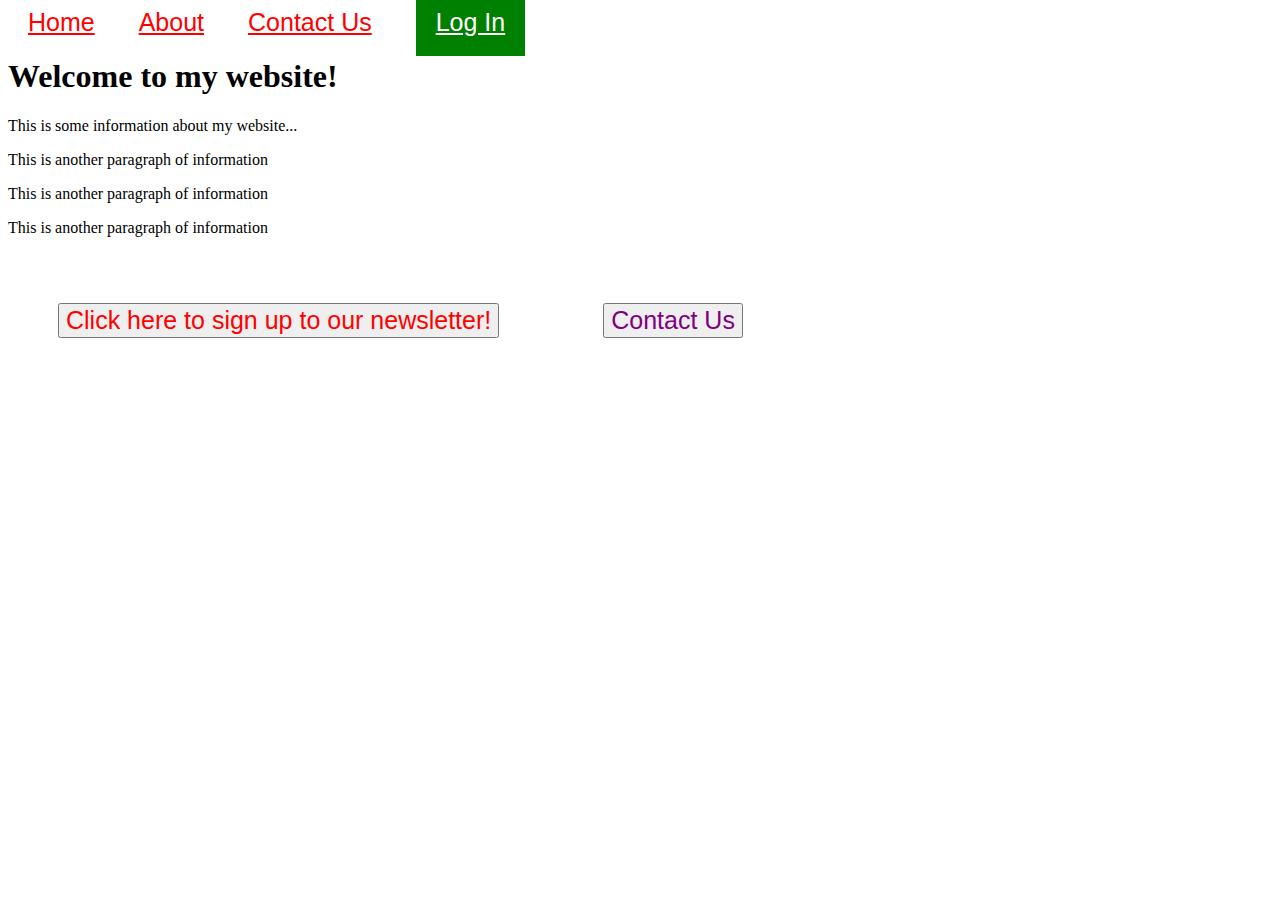
<file: Module-6-Web-Dev-2/index.html>
<!DOCTYPE html>
<html lang="en">
<head>
    <meta charset="UTF-8">
    <meta name="viewport" content="width=device-width, initial-scale=1.0">
    <title>Document</title>
    <link rel="stylesheet" href="styles.css">
</head>
<body>
    
    <nav>
        <a class="nav-bar" href="">Home</a>
        <a class="nav-bar" href="">About</a>
        <a class="nav-bar" href="">Contact Us</a>
        <a class="nav-bar" id="log-in" href="">Log In</a>
    </nav>

    <h1>Welcome to my website!</h1>

    <p>This is some information about my website...</p>

    <p>This is another paragraph of information</p>

    <p>This is another paragraph of information</p>

    <p>This is another paragraph of information</p>

    <button class="sign-up-link" id="sign-up-link" href="" onclick="myFunction()">Click here to sign up to our newsletter!</button>

    <button class="contact-link" id="contact-link" href="">Contact Us</button>

    <script src="script.js"></script>
</body>
</html>
</file>
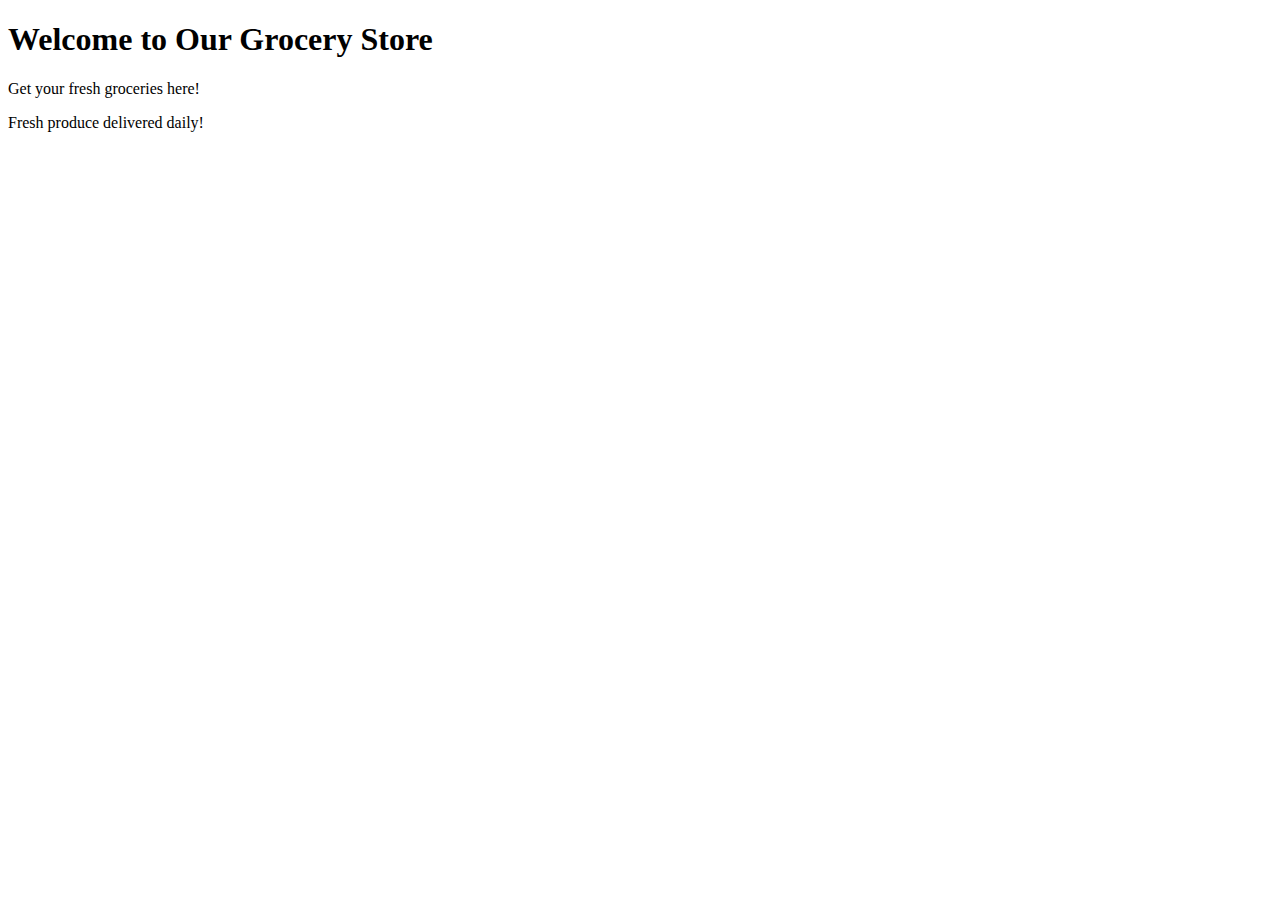
<file: Module-Exercises/module5/index.html>
<!DOCTYPE html>
<html lang="en">
<head>
    <meta charset="UTF-8">
    <meta name="viewport" content="width=device-width, initial-scale=1.0">
    <title>Grocery Store</title>
</head>
<body>
    <h1>Welcome to Our Grocery Store</h1>
    <p id="promo">Special deals on fruits and vegetables</p>

    <script src="script.js"></script>
</body>
</html>
</file>
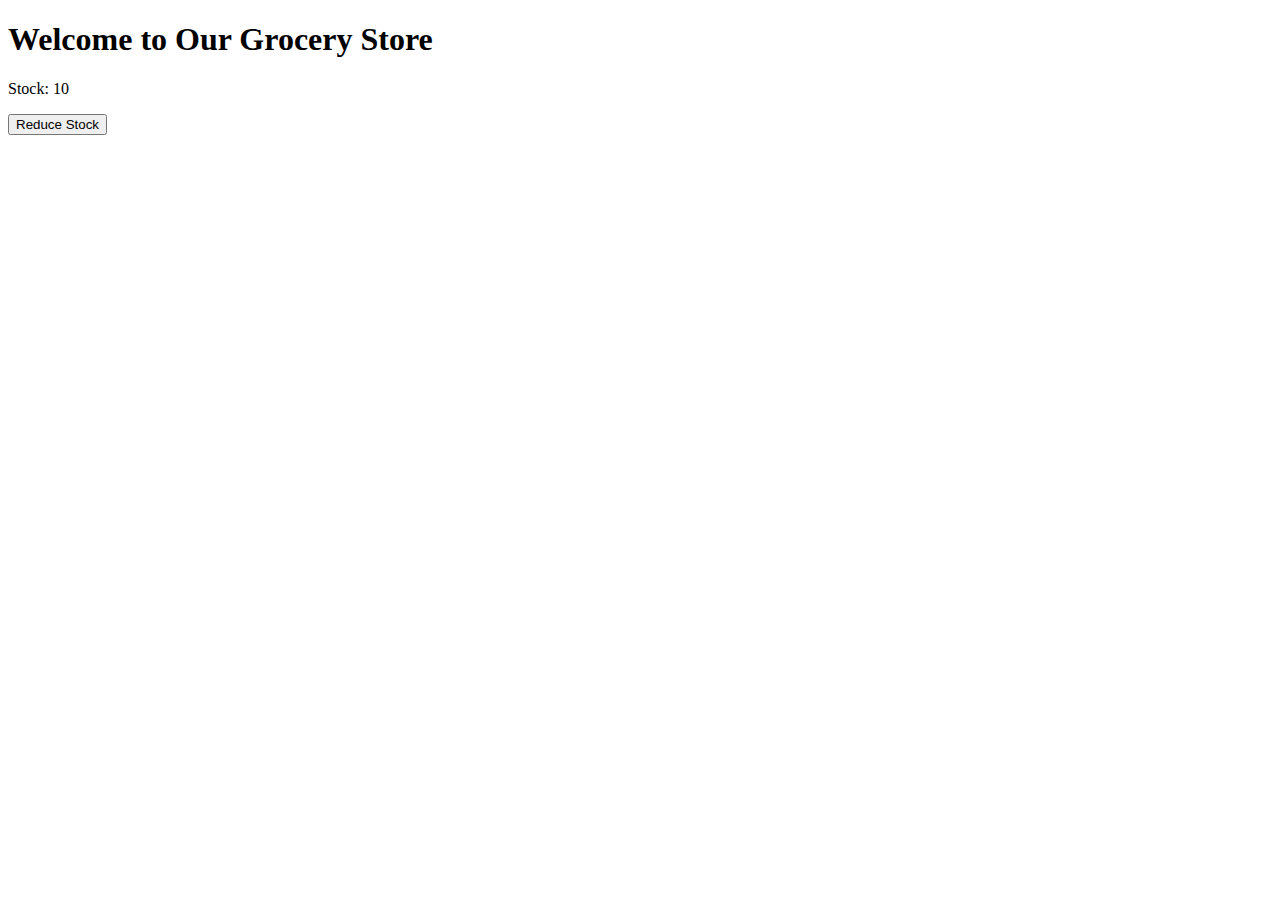
<file: Module-Exercises/module6/index.html>
<!DOCTYPE html>
<html lang="en">
<head>
    <meta charset="UTF-8">
    <meta name="viewport" content="width=device-width, initial-scale=1.0">
    <title>Grocery Store</title>
</head>
<body>
    
    <h1>Welcome to Our Grocery Store</h1>
    <p id="stockParagraph">Stock: 10</p>
    <button id="stockButton">Reduce Stock</button>

    <script src="script.js"></script>
</body>
</html>
</file>
<file: Module-6-Web-Dev-2/styles.css>
.nav-bar {
    color: red;
    font-size: 25px;
    font-family: "Helvetica";
    margin: 20px;
}

.sign-up-link {
    color: green;
    font-size: 25px;
    margin: 50px;
}

.contact-link {
    color: purple;
    font-size: 25px;
    margin: 50px;
}

#log-in {
    background-color: green;
    color: white;
    padding: 20px;
}
</file>
